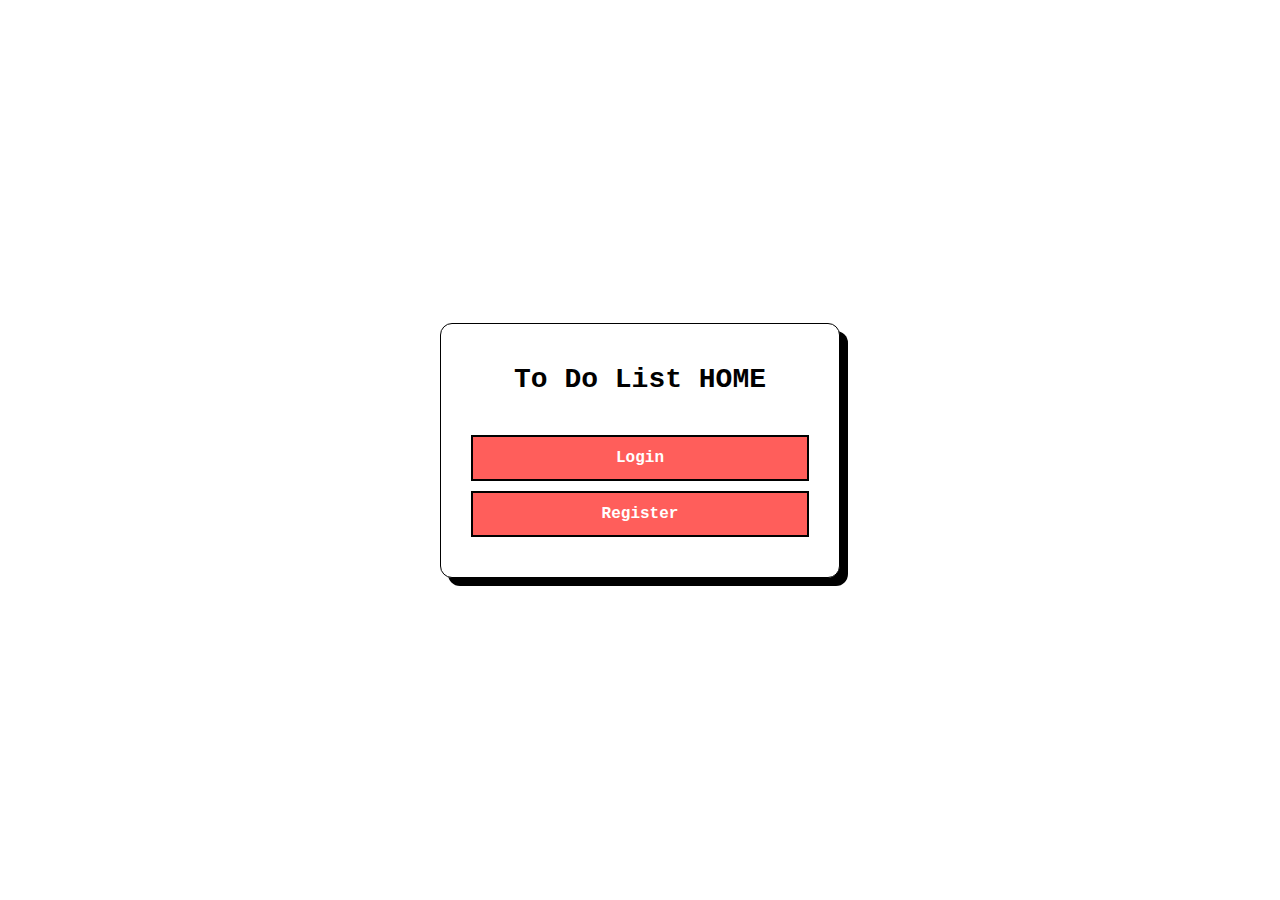
<file: todolist/src/main/resources/static/index.html>
<!DOCTYPE html>
<html lang="es">
<head>
    <meta charset="UTF-8">
    <meta name="viewport" content="width=device-width, initial-scale=1.0">
    <title>ToDoList Home</title>
    <link rel="icon" href="favicon.ico" type="image/x-icon">
    <link rel="stylesheet" href="css/style.css">
</head>
<body>
    <div class="login-container">
        <h1>To Do List HOME</h1>
        <div>
            <a href="/login">
                <button>Login</button>
            </a>
            <a href="/register">
                <button>Register</button>
            </a>
        </div>
    </div>
</body>
</html>
</file>
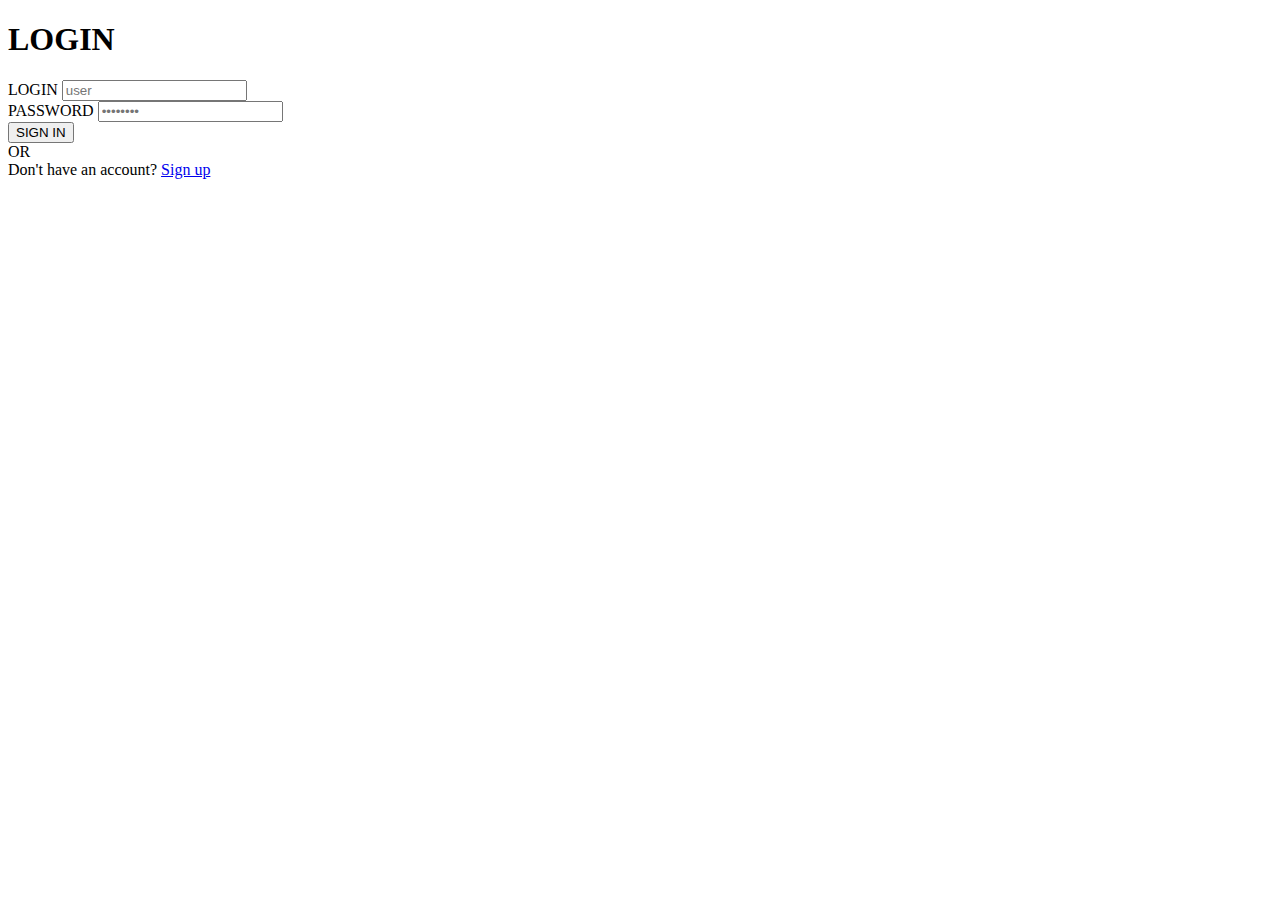
<file: todolist/src/main/resources/templates/login.html>
<!DOCTYPE html>
<html lang="es" xmlns:th="http://www.thymeleaf.org">
<head>
    <meta charset="UTF-8">
    <meta name="viewport" content="width=device-width, initial-scale=1.0">
    <title>Login</title>
    <link rel="stylesheet" th:href="@{/css/style.css}">
    <link rel="icon" th:href="@{favicon.ico}" type="image/x-icon">
</head>
<body>
    <div class="login-container">
        <form method="post" action="/login" th:object="${loginRequest}">
            <h1>LOGIN</h1>

            <div class="input-group">
                <label for="login">LOGIN</label>
                <input type="text" id="login" name="login" placeholder="user" required>
            </div>

            <div class="input-group">
                <label for="password">PASSWORD</label>
                <input type="password" id="password" name="password" placeholder="••••••••" required>
            </div>

            <button type="submit">SIGN IN</button>

            <div class="divider">OR</div>

            <div class="footer">
                Don't have an account? <a href="/register">Sign up</a>
            </div>
        </form>
    </div>
</body>
</html>
</file>
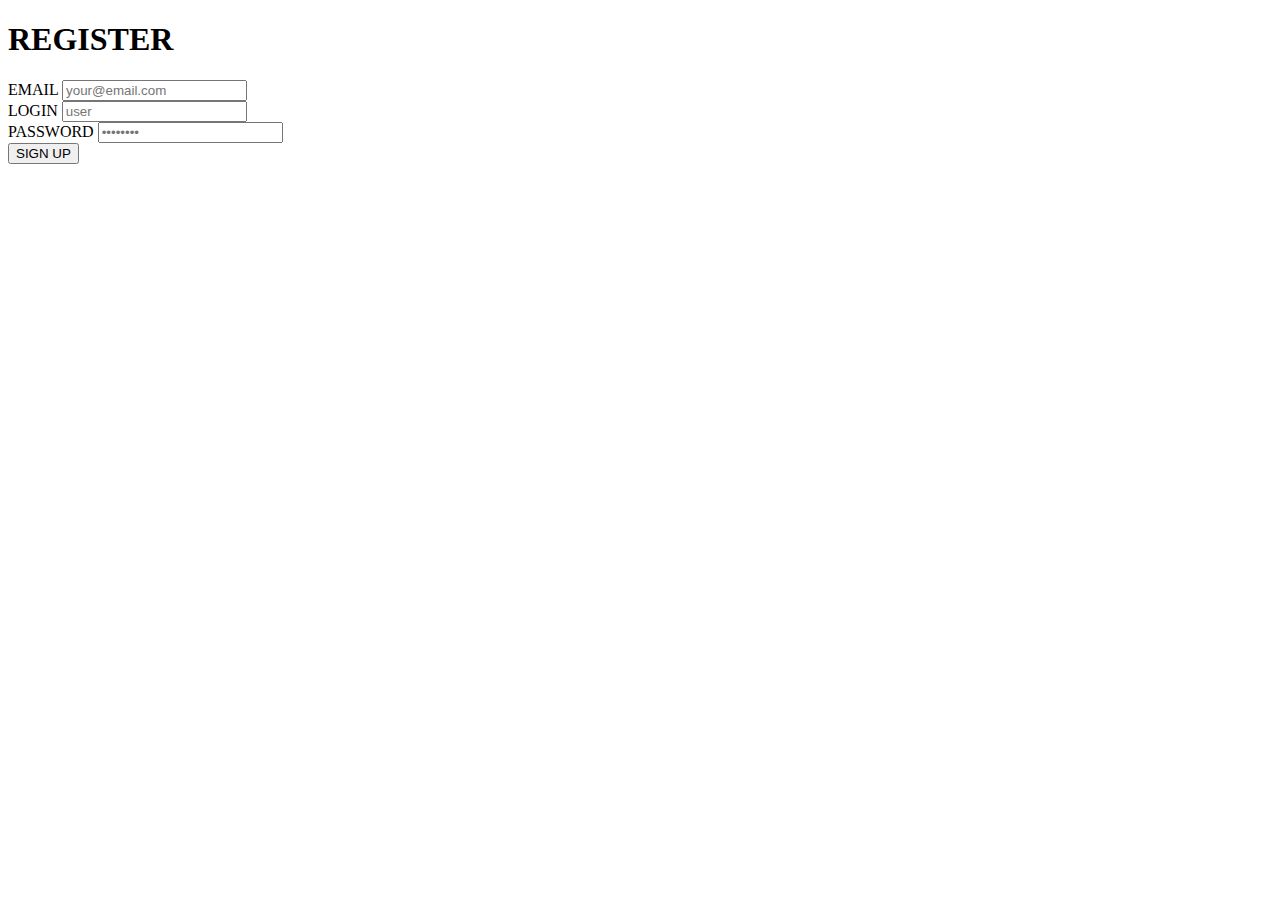
<file: todolist/src/main/resources/templates/register.html>
<!DOCTYPE html>
<html lang="es" xmlns:th="http://www.thymeleaf.org">
<head>
    <meta charset="UTF-8">
    <meta name="viewport" content="width=device-width, initial-scale=1.0">
    <title>Register</title>
    <link rel="stylesheet" th:href="@{/css/style.css}">
    <link rel="icon" th:href="@{favicon.ico}" type="image/x-icon">
</head>
<body>
    <div class="login-container">
        <form method="post" action="/register" th:object="${registerRequest}">
            <h1>REGISTER</h1>

            <div class="input-group">
                <label for="email">EMAIL</label>
                <input type="email" id="email" name="email" placeholder="your@email.com">
            </div>

            <div class="input-group">
                <label for="login">LOGIN</label>
                <input type="text" id="login" name="login" placeholder="user" required>
            </div>

            <div class="input-group">
                <label for="password">PASSWORD</label>
                <input type="password" id="password" name="password" placeholder="••••••••"
                       pattern=".{8,}"
                       title="La contraseña debe tener al menos 8 caracteres"
                       required>
            </div>

            <button type="submit">SIGN UP</button>
        </form>
    </div>
</body>
</html>
</file>
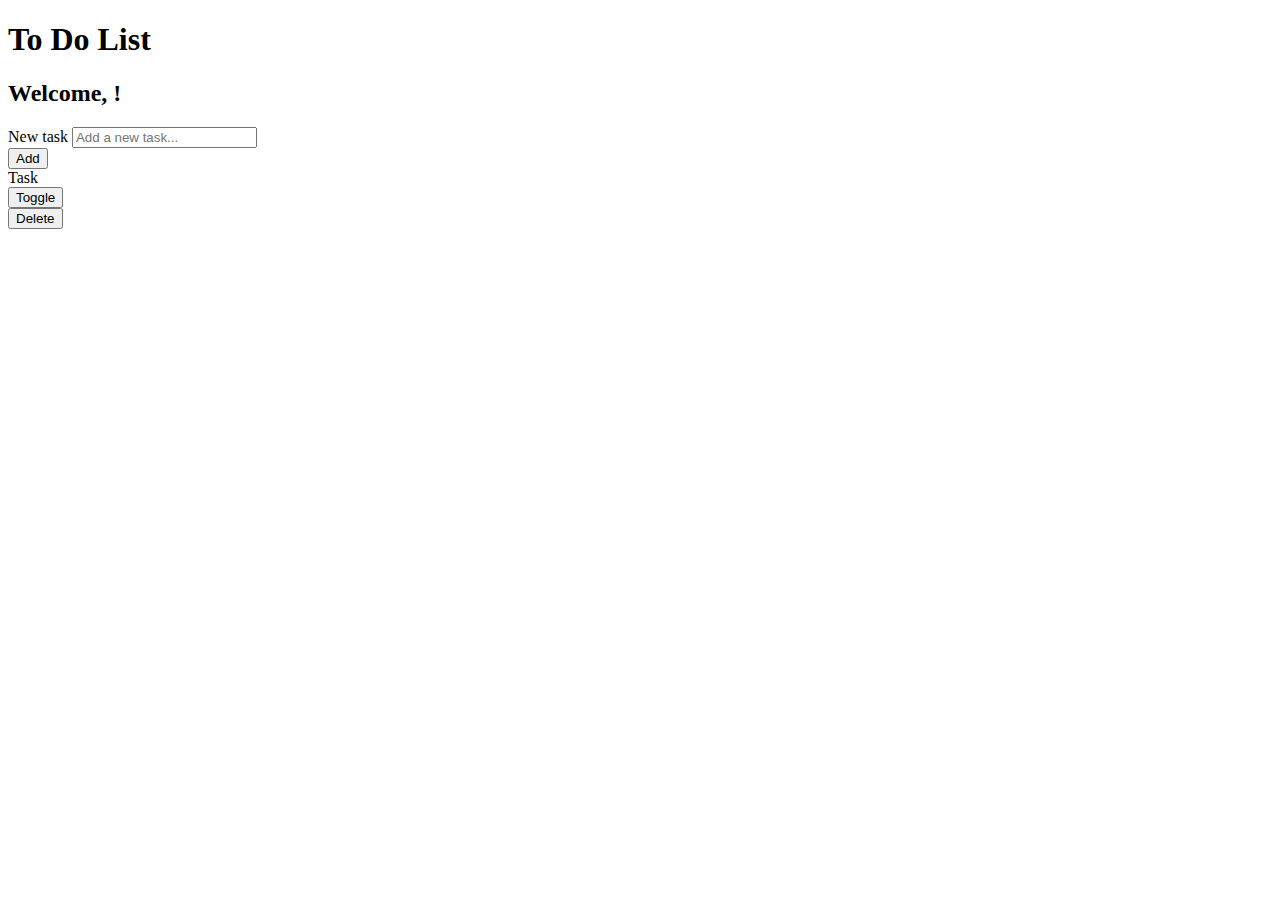
<file: todolist/src/main/resources/templates/tasks.html>
<!DOCTYPE html>
<html lang="es" xmlns:th="http://www.thymeleaf.org">
<head>
    <meta charset="UTF-8">
    <meta name="viewport" content="width=device-width, initial-scale=1.0">
    <title>To Do List</title>
    <link rel="icon" th:href="@{favicon.ico}" type="image/x-icon">
    <link rel="stylesheet" th:href="@{/css/style.css}">
</head>
<body>
    <div class="tasks-container">
        <h1>To Do List</h1>
        <h2 class="welcome-message">Welcome, <span th:text="${userLogin}"></span>!</h2>
        <form th:action="@{/tasks}" method="post">
            <div class="input-container">
                <div class="input">
                    <label for="taskTitle" class="visually-hidden">New task</label>
                    <input id="taskTitle"
                           type="text"
                           name="title"
                           placeholder="Add a new task..."
                           maxlength="80"
                           required>
                </div>
                <div>
                    <button type="submit">Add</button>
                </div>
            </div>
        </form>
        <div>
            <th:block th:each="task : ${tasks}">
                <div>
                    <div class="task-container">
                            <span th:classappend="${task.completed} ? 'completed-task' : ''"
                                  th:text="${task.title}"
                                  class="task">
                                Task
                            </span>
                        <div class="button-container">
                            <form th:action="@{/tasks/{id}/toggle(id=${task.id})}" method="post">
                                <button class="btn btn-outline-secondary btn-sm" type="submit">Toggle</button>
                            </form>

                            <form th:action="@{/tasks/{id}/delete(id=${task.id})}" method="post">
                                <button type="submit">Delete</button>
                            </form>
                        </div>
                    </div>
                </div>
            </th:block>
        </div>
    </div>
</body>
</html>
</file>
<file: todolist/src/main/resources/static/css/style.css>
:root {
  --primary: #000000;
  --secondary: #FFFFFF;
  --accent: #FF5E5B;
  --shadow: 8px 8px 0px var(--primary);
}

* {
  margin: 0;
  padding: 0;
  box-sizing: border-box;
  font-family: 'Courier New', monospace;
}

body {
  background-color: var(--secondary);
  display: flex;
  justify-content: center;
  align-items: center;
  min-height: 100vh;
  padding: 20px;
}

.login-container {
  width: 100%;
  max-width: 400px;
  border: 1px solid var(--primary);
  padding: 40px 30px;
  background-color: var(--secondary);
  box-shadow: var(--shadow);
  position: relative;
  border-radius: 12px;
}

.login-container::before {
  content: '';
  position: absolute;
  top: 6px;
  left: 6px;
  right: -6px;
  bottom: -6px;
  border: 1px solid var(--primary);
  z-index: -1;
  border-radius: 12px;
}

.tasks-container {
  width: 100%;
  max-width: 900px;
  border: 1px solid var(--primary);
  padding: 40px 30px;
  background-color: var(--secondary);
  box-shadow: var(--shadow);
  position: relative;
  border-radius: 12px;
}

.tasks-container::before {
  content: '';
  position: absolute;
  top: 6px;
  left: 6px;
  right: -6px;
  bottom: -6px;
  border: 1px solid var(--primary);
  z-index: -1;
  border-radius: 12px;
}

.input-container {
    display: flex;
    align-items: end;
    justify-content: center;
    gap: 10px;
    margin-bottom: 2rem;
}

.input {
    flex: 1;
}

.task-container {
    display: flex;
    align-items: center;
    gap: 10px;
    border: 2px solid var(--primary);
    border-radius: 12px;
    padding: 16px;
    margin-bottom: 1rem;
}

.task {
    flex: 1;
    word-wrap: break-word;
    word-break: break-word;
    min-width: 0;
    overflow-wrap: break-word;
}

.button-container {
    display: flex;
    align-items: center;
    gap: 10px;
}

.button-container button {
    width: auto;
    padding: 4px 8px;
    margin-top: 0;
}

.welcome-message {
    text-align: center;
    margin-bottom: 20px;
    color: var(--primary);
    font-size: 1.2rem;
}

h1 {
  color: var(--primary);
  margin-bottom: 30px;
  font-size: 28px;
  font-weight: 700;
  text-align: center;
}

.input-group {
  margin-bottom: 20px;
  position: relative;
}

label {
  display: block;
  margin-bottom: 8px;
  font-weight: bold;
  color: var(--primary);
}

input {
  width: 100%;
  padding: 12px 15px;
  border: 2px solid var(--primary);
  background-color: var(--secondary);
  font-size: 16px;
  outline: none;
  transition: all 0.3s;
}

input:focus {
  box-shadow: 4px 4px 0px var(--primary);
}

button {
  width: 100%;
  padding: 12px;
  background-color: var(--accent);
  color: var(--secondary);
  border: 2px solid var(--primary);
  font-size: 16px;
  font-weight: bold;
  cursor: pointer;
  margin-top: 10px;
  transition: all 0.3s;
}

button:hover {
  box-shadow: 4px 4px 0px var(--primary);
  transform: translate(-2px, -2px);
}

a {
  text-decoration: none;
  color: white;
}

.divider {
  display: flex;
  align-items: center;
  margin: 25px 0;
  color: var(--primary);
  font-weight: bold;
}

.divider::before, .divider::after {
  content: "";
  flex: 1;
  border-bottom: 2px solid var(--primary);
  margin: 0 10px;
}

.social-login {
  display: flex;
  justify-content: center;
  gap: 15px;
}

.social-btn {
  width: 50px;
  height: 50px;
  border: 2px solid var(--primary);
  display: flex;
  justify-content: center;
  align-items: center;
  cursor: pointer;
  transition: all 0.3s;
}

.social-btn:hover {
  box-shadow: 4px 4px 0px var(--primary);
  transform: translate(-2px, -2px);
}

.completed-task {
    text-decoration: line-through;
    color: #888;
}

.footer {
  text-align: center;
  margin-top: 20px;
  color: var(--primary);
}

.footer a {
  color: var(--primary);
  font-weight: bold;
  text-decoration: underline;
}
</file>
